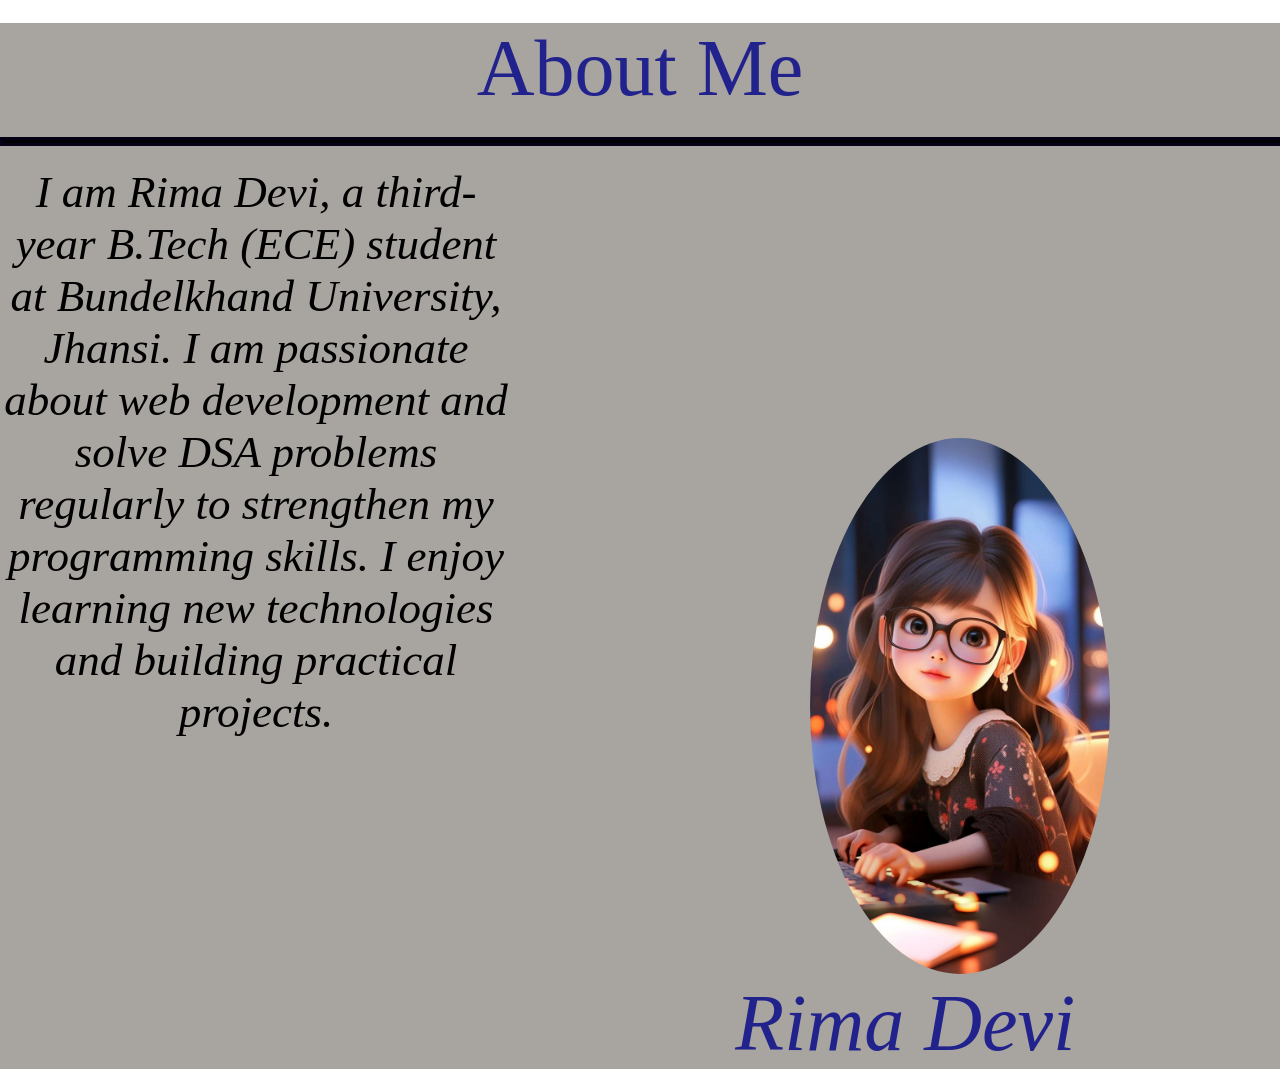
<file: intro.html>
<!DOCTYPE html>
<html lang="en">
<head>
    <meta charset="UTF-8">
    <meta name="viewport" content="width=device-width, initial-scale=1.0">
    <title> Rima Devi Web Develope   :</title>
    <link rel="stylesheet" href="style.css">
</head>
<body>
    
<div class="mainFile">
    <div class="aboutme"><p>About Me</p></div>
      <div><hr class="line">
           <div class="summary"><i>I am Rima Devi, a third-year B.Tech (ECE) student at Bundelkhand University, Jhansi. I am passionate about web development and solve DSA problems regularly to strengthen my programming skills. I enjoy learning new technologies and building practical projects.</i></div>
    
          <div class="imaigemain">
          <img  class="image_7" src="/image_7.jpg" alt="About Me">
          <div class="imgName"> <i>Rima Devi</i></div>
       </div>
     </div>


</div>





    <script src="index.js"></script>
</body>
</html>
</file>
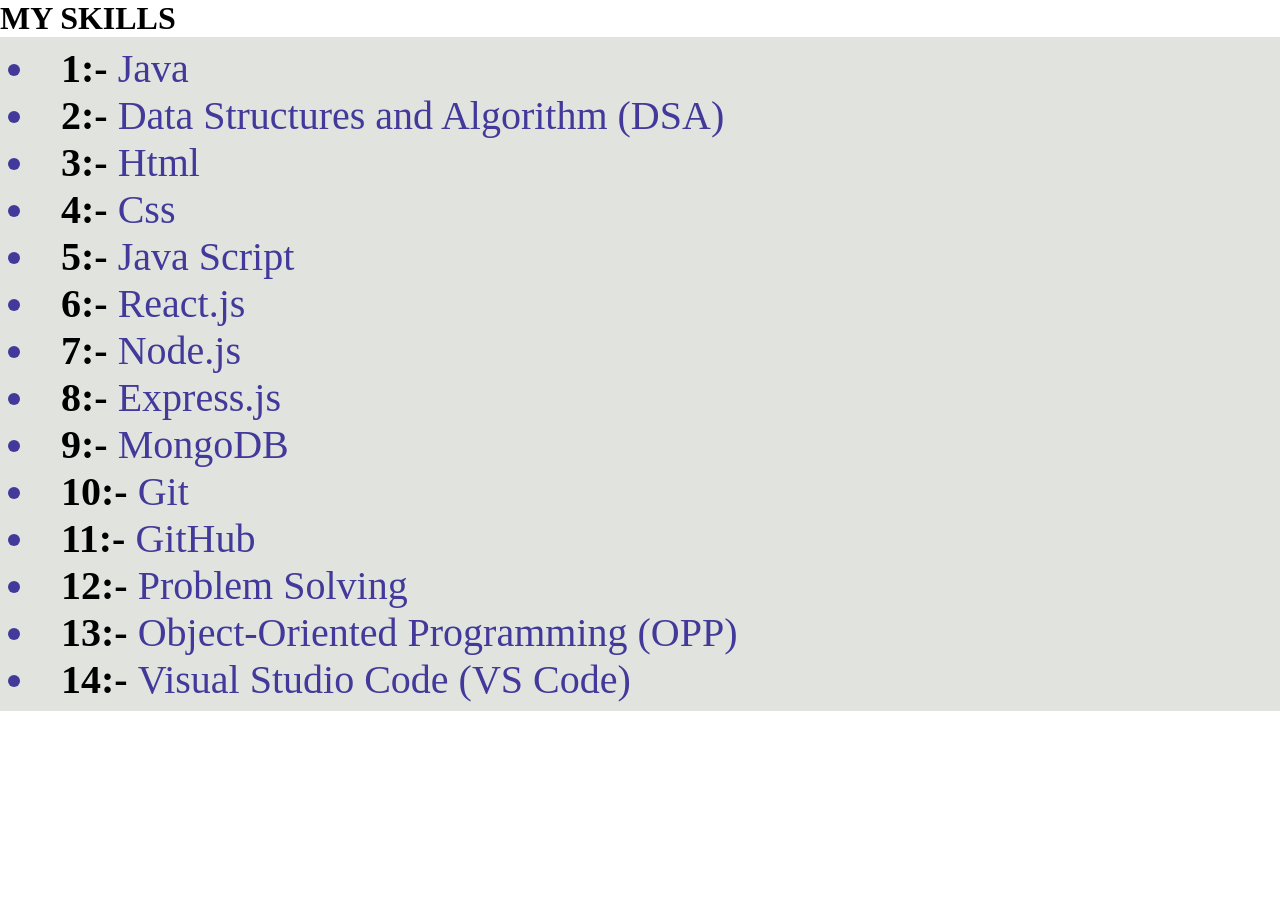
<file: skill.html>
<!DOCTYPE html>
<html lang="en">
<head>
    <meta charset="UTF-8">
    <meta name="viewport" content="width=device-width, initial-scale=1.0">
    <title> Rima Devi Web Develope   :</title>
    <link rel="stylesheet" href="style.css">
</head>
<body>

     <div class="all_icons">
        <div class="sk">
            <h1>MY SKILLS</h1> </div>
            <div class="all_sk">
            <div class="java"><li><b class="bold">1:-  </b> Java </li></div>
            <div class="dsa"><li> <b class="bold">2:-  </b>Data Structures and Algorithm (DSA)</li></div>
            <div class="html"><li><b class="bold">3:-  </b>Html</li></div>
            <div class="css"><li><b class="bold">4:-  </b>Css</li></div>
            <div class="js"><li><b class="bold">5:-  </b>Java Script </li></div>
            <div class="rj"><li><b class="bold">6:-  </b>React.js</li></div>
            <div class="nd"><li><b class="bold">7:-  </b>Node.js</li></div>
            <div class="ex"><li><b class="bold">8:-  </b>Express.js</li></div>
            <div class="md"><li><b class="bold">9:-  </b>MongoDB</li></div>
            <div class="gt"><li><b class="bold">10:-  </b>Git</li></div>
            <div class="gh"><li><b class="bold">11:-  </b>GitHub</li></div>
            <div class="ps"><li><b class="bold">12:-  </b>Problem Solving </li></div>
            <div class="opp"><li><b class="bold">13:-  </b>Object-Oriented Programming (OPP)</li></div>
            <div class="vs"><li><b class="bold">14:-  </b>Visual Studio Code (VS Code) </li></div>

           </div>
     </div>






    <script src="index.js"></script>
</body>
</html>
</file>
<file: style.css>
@import url('https://fonts.googleapis.com/css2?family=Playfair+Display:ital,wght@0,400..900;1,400..900&display=swap');

.sidebar{
    background-color: #948e87;
    width: 250px;
    flex-shrink: 0;
   font-family: 'Courier New', Courier, monospace;
}
.sidebar nav{
    padding: 45px;
}
.sidebar nav li{
    list-style: none;
    font-size: 30px;
    padding: 33px 0;
}
.sidebar nav li a{
text-decoration: none;
color: black
}
*{
    margin: 0;
    padding: 0;
}
.main{
    
    
background-color: rgb(187, 183, 183);
    width: 200vh;
    padding: 20px;
   
    
}
.container{
    display: flex;
    width: 100%;
}
.infoontainer{ 
    background-color:rgb(136, 122, 122);
    display: flex;
    height: 45vh;
    width: 80vw;
    margin: 144px auto;
    display: flex;
    font-size: 50px;
}

   .infoontainer {
    display: flex;
    justify-content: space-between; 
    align-items: center;            
   width: 100%;
    padding: 40px 60px;         
    box-sizing: border-box;
}

.devInfo{
    display: flex;
    justify-content: center;
    flex-direction: column;
   font-family: 'Segoe UI', Tahoma, Geneva, Verdana, sans-serif;
}
   

.hello{
    font-size: 80px;
    color:rgb(22, 22, 100);
    font-weight: bold;

}
hr{
    
    width: 110%;
    margin-left: 0%;
    margin-right: 10px;
    margin-bottom: 5%;
    border: 3px solid rgb(6, 1, 20);
}                                                                                        
.name{
  font-size: 65px;
  padding: 0%;
  font-weight: normal;
  color: rgb(47, 47, 71);
  
  

 font-family: 'Franklin Gothic Medium', 'Arial Narrow', Arial, sans-serif;

}
.about{
    font-size: 50px;
    margin: 15px;
}
.moreabout{
    margin: 22px;
font-size: 30px;
margin-top: 23px;
font-family: 'Times New Roman', Times, serif;

}


.btn button{
padding: 20px;
border-radius: 30px;
color: rgb(50, 45, 59);
font-weight: bold;
font-size: 21px;
margin: 0 3px;
cursor: pointer;
background-color: rgb(88, 88, 190);
}
.btn button :hover{
background-color: rgb(85, 20, 20);
color: rgb(18, 116, 18);

}

.contactform{
            padding-top: 144px;
            padding: 0 34px;
    font-size: 23px;
      color: #251f16;
      background-color: #e0d8ce;
    font-family: Cambria, Cochin, Georgia, Times, 'Times New Roman', serif;
    padding-top: 300px;
}



.contactform h1{
     
    margin-top: -180px;
    color: #241c13;
    padding: 12px 0;
 font-family: system-ui, -apple-system, BlinkMacSystemFont, 'Segoe UI', Roboto, Oxygen, Ubuntu, Cantarell, 'Open Sans', 'Helvetica Neue', sans-serif;
text-align: center;
background-color: #e0d8ce;
text-align: center;
width: 100%;
}
.contactform div{

    padding: 10px 0;
}

.form-text{
     font-size: 13px;
     font-weight: bold;
     color: rgb(90, 82, 77);
}

#emailHelp{
    font-size: 15px;
    color: rgb(43, 43, 116);
    margin: 0 5px;
}

.contactform form div input{
     width: 16vh;
     border-radius: 5px;
     margin: 6px 0 0 0;
     padding: 3px;
}
#form-check{
    flex-direction: row;
}
.form-check-input {
 
 width: 24px;
    margin: 3px 0;
}
.mt{
    display: flex;
   align-items: center;
}
.mt input[type="checkbox"]{
     width: 50px;
     flex-shrink: 0;
     margin: 0;
     cursor: pointer;
}

 
img{
    width: 10px;
    height: auto;
}

.mainimg {
    width: 400px !important;
    height: 400x !important;
    border-radius: 48%;
    object-fit: cover !important;
    margin: -60px;
    margin-left: 40px;
}
.cursor {
  font-weight: bold;
  color: #007bff;
  animation: blink 0.7s infinite;
}

@keyframes blink {
  0%, 100% { opacity: 1; }
  50% { opacity: 0; }
}

.aboutme{
    font-size: 80px;
    margin: 23px;
    text-align: center;
}
.line{
height: 3px;
background-color: black;
margin: 20px auto;

}
.summary{
    font-size: 45px;
    margin-right: 60%;
    margin-top: 20px;
}
.mainFile{
    background-color: #a8a4a0;
    text-align: center;
}

.intro {
    width: 400px !important; /* !important lagane se yeh har haal me apply hoga */
    height: auto !important;
}
.image_7{
    width: 300px;
    height: auto;
    margin-left: 50%;
    border-radius: 50%;
    text-align: center;
    margin-top: -300px;
   
}
.line{
    display: flex;
    align-items: flex-start;
}
.imgName{
        font-size: 80px;
    text-align: right;
    margin-right: 16%;
    flex-direction: column;
    color: rgb(34, 34, 141);
}
.imaigemain{
    text-align: center;
}

.aboutme{
color: rgb(34, 34, 141); 
}


.btn_contact:hover {
    color: rgb(45, 192, 192) !important; /* Changes ONLY the text color to aqua when hovered */
    cursor: pointer; 
    background-color: white;       /* Ensures the cursor turns into a clicking hand pointer */
    
    /* Optional: If you want the text to look slightly bolder or pop out on hover */
    transform: scale(1.05); 
}

.all_icons{
    margin-left: 0;
    padding: 0;
}
.all_sk{
    font-size: 40px;
    color: #150988c7;
    padding: 8px;
    background-color: rgb(225, 228, 222);
}
.bold{
    color: black;
}

.cont_me{
    font-size: 45px;
}
</file>
